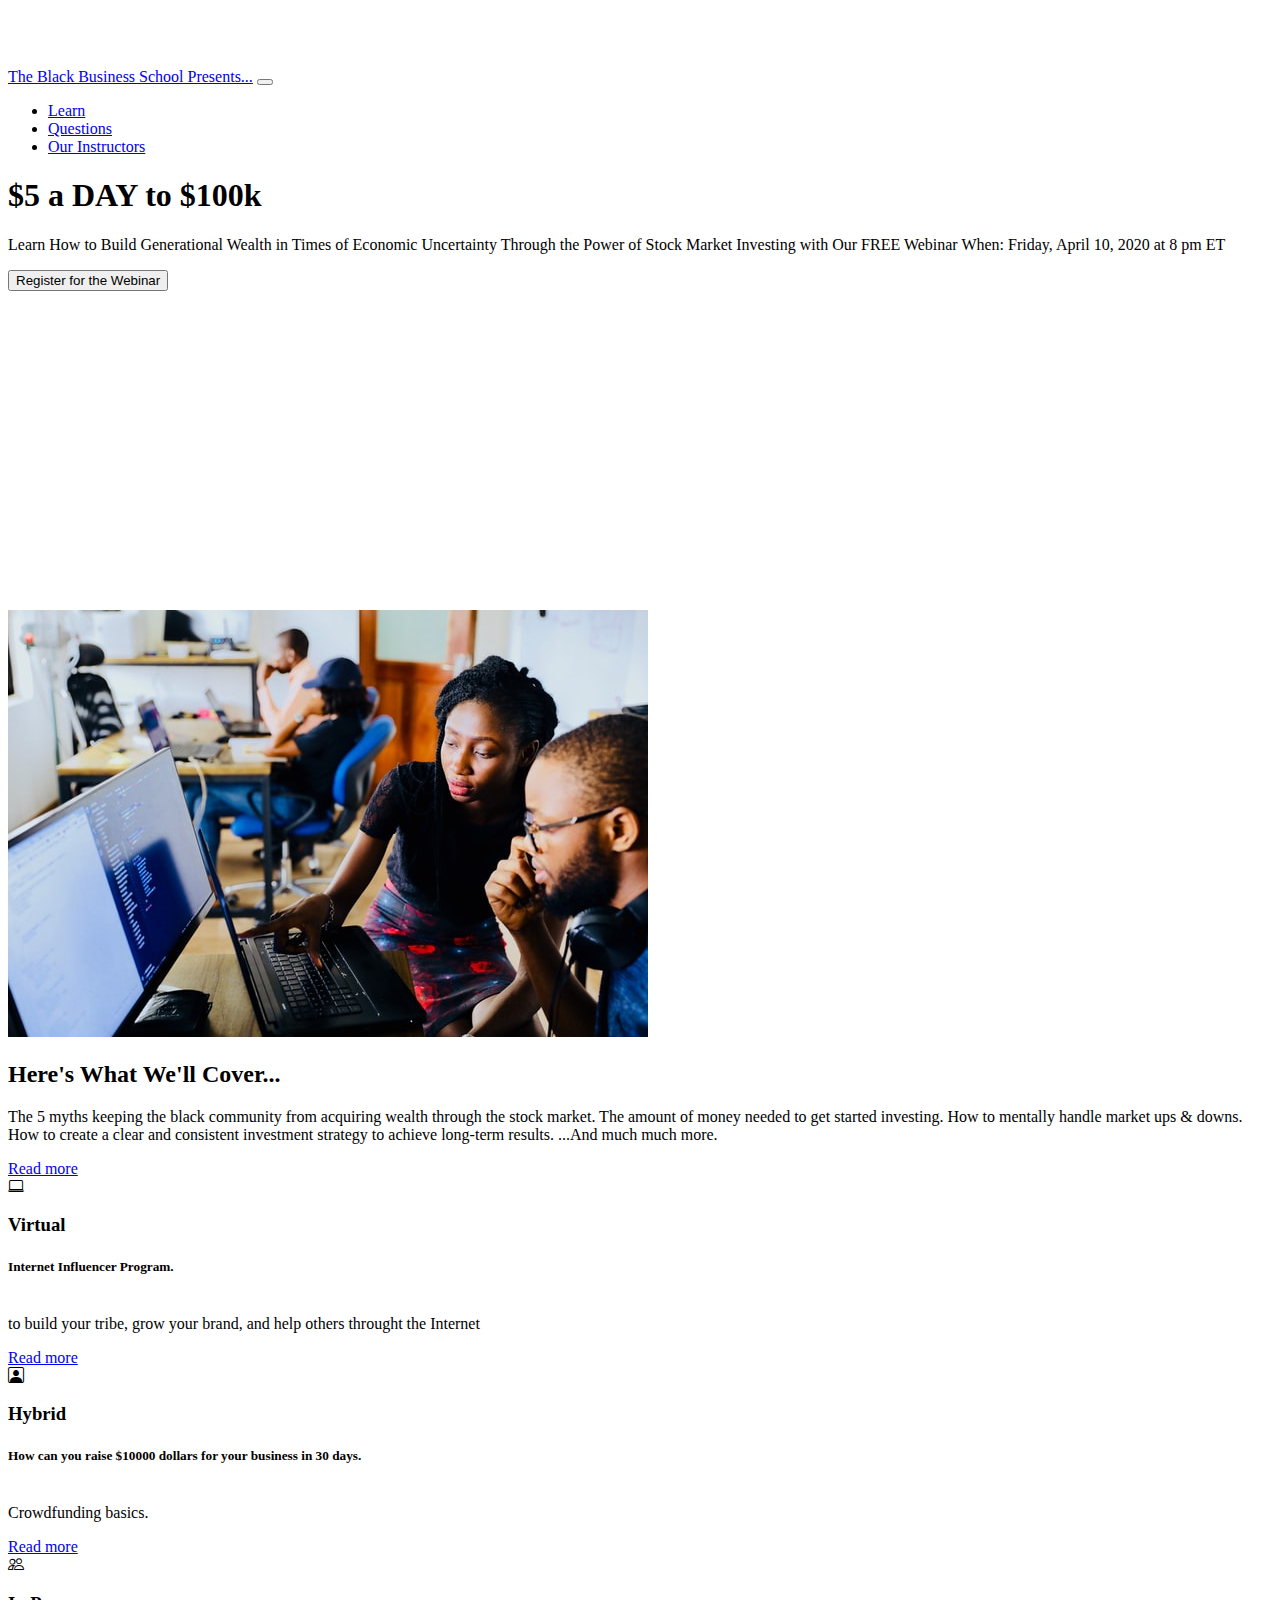
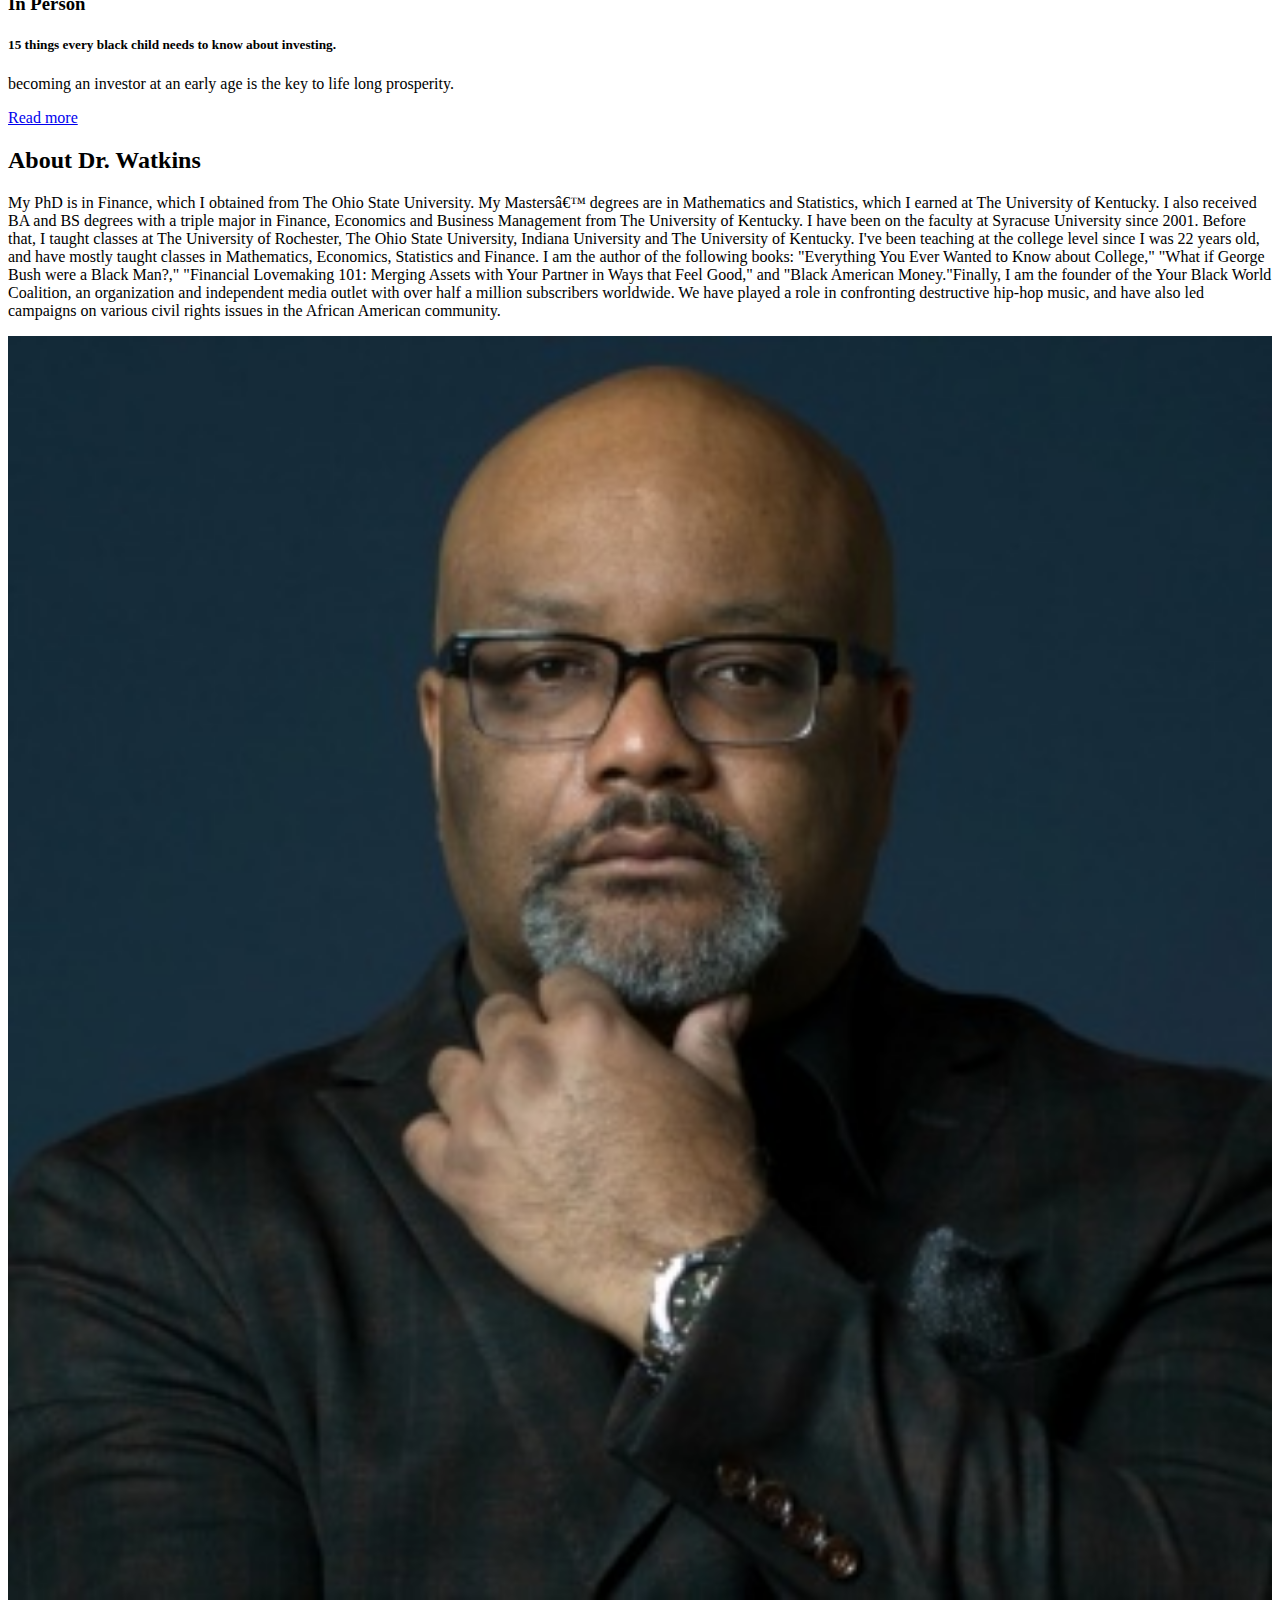
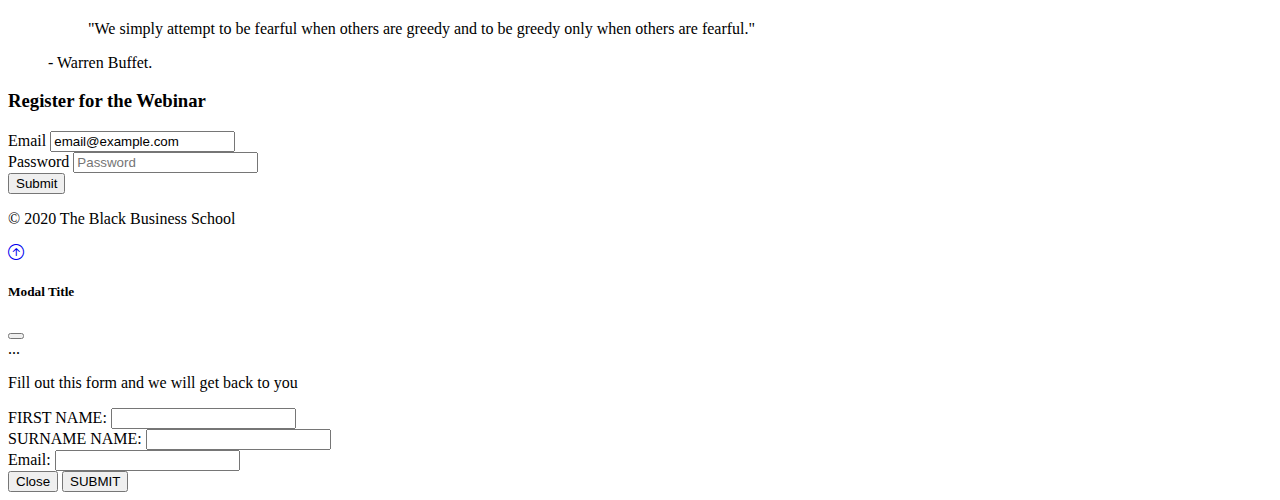
<file: index.html>
<!DOCTYPE html>
<html lang="en">
<head>
    <meta charset="utf-8>" http-equiv="x-UA-Compatable" content="IE=edge">
    <meta name="viewport" content="width=device-width, initial-scale=1.0">
    <link href="https://cdn.jsdelivr.net/npm/bootstrap@5.0.1/dist/css/bootstrap.min.css" 
    rel="stylesheet" integrity="sha384-+0n0xVW2eSR5OomGNYDnhzAbDsOXxcvSN1TPprVMTNDbiYZCxYbOOl7+AMvyTG2x"
    crossorigin="anonymous">
    <link rel="stylesheet" href="https://cdn.jsdelivr.net/npm/bootstrap-icons@1.3.0/font/bootstrap-icons.css">
    <link href='https://api.mapbox.com/mapbox-gl-js/v2.3.1/mapbox-gl.css' rel='stylesheet'/>
    <link rel="stylesheet" href="style.css">
    <title>Design ST2021 - LINCOLN GIBSON
</title>
</head>  
<body>
    <!--navbar-->
    <nav class="navbar navbar-expand-lg bg-dark navbar-dark py-3 fixed-top">
      <div class="container"><a href="#" class="navbar-brand">The Black Business School Presents...</a>
            <button class="navbar-toggler" type="button" data-bs-toggle="collapse" data-bs-target="#navbarNav" aria-controls="navbarnav" aria-expanded="true" aria-label="Toggle navigation">
            <span class="navbar-toggler-icon"></span> 
      </button>
        <div class="collapse navbar-collapse" id="navbarNav">
        <ul class="navbar-nav ms-auto">
          <li class="nav-item">
            <a href="#learn" class="nav-link">Learn</a>
          </li>
          <li class="nav-item">
            <a href="#Questions" class="nav-link">Questions</a>
          </li>
          <li class="nav-item">
            <a href="#Instructors" class="nav-link">Our Instructors</a> 
          </li>
        </ul>
      </ul>
    </div>
  </nav>
      <!--showcase-->
  <section class="bg-dark text-light p-5 p-lg-0 pt-lg-5 text-center text-sm-start"> 
    <div class="container">
      <div class="d-sm-flex align-items-content">
        <div>
          <h1>
            <span class="text-danger">$5 a DAY to $100k</span></h1>
          <p class="lead my-4"> 
            Learn How to Build Generational Wealth in Times of Economic Uncertainty Through the Power of Stock Market Investing with Our FREE Webinar
            When: Friday, April 10, 2020 at 8 pm ET</p>
          <button class="btn btn-primary btn-lg" data-bs-toggle="modal" data-bs-target="#enroll">Register for the Webinar</button>
        </div>
        <iframe class="mb-5 md" width="960" height="315" src="https://www.youtube.com/embed/9p7mF3SDlBk" title="YouTube video player" frameborder="0" allow="accelerometer; autoplay; clipboard-write; encrypted-media; gyroscope; picture-in-picture" allowfullscreen></iframe>
      </div>
    </div> 
  </section>


  <!--learn sections-->
  <section id="learn" class="p-5">
  <div class="container">
    <div class="row align-items-center justify-conten-between">
    <div class="col-md">
      <img src="img/lagos-techie-unsplash.jpg" class="img-fluid" alt="">
    </div>
      <div class="col-md p-5">
      <h2>Here's What We'll Cover...</h2>
          <p class="lead">The 5 myths keeping the black community from acquiring wealth through the stock market.
          The amount of money needed to get started investing.
          How to mentally handle market ups & downs.
          How to create a clear and consistent investment strategy to achieve long-term results.
          ...And much much more.</p>
      <a href="#"class="btn btn-primary mt-3">
      <i class="bi.bi-chevron-right"></i>Read more
      </a>
      </div>
    </div>
  </div>

  <!-- boxes -->
  <section class="p-5">
    <div class="container">
      <div class="row text-center g-4">
        <div class="col-md">
          <div class="card bg-dark text-light">
            <div class="card-body text-center">
              <div class="h1 mb-3">
            <i class="bi bi-laptop"></i>
          </div>
          <h3 class="card title mb-3 text-dark">Virtual</h3>
          <p class="card-text"><h5>Internet Influencer Program.</h5><br> to build your tribe, grow your brand, and help others throught the Internet</p>
          <a href="#" class="btn btn-primary">Read more</a>
        </div>
      </div>
    </div>
    <div class="col-md">
      <div class="card bg-secondary text-light">
        <div class="card-body text-center">
          <div class="h1 mb-3">
            <i class="bi bi-person-square"></i>
          </div>
          <h3 class="card title mb-3 text-dark">Hybrid</h3>
          <p class="card-text"><h5>How can you raise $10000 dollars for your business in 30 days.</h5><br>Crowdfunding basics.
          </p>
          <a href="#" class="btn btn-dark">Read more</a>
        </div>
      </div>
    </div>
      <div class="col-md">
        <div class="card bg-dark text-light">
          <div class="card-body text-center">
            <div class="h1 mb-3">
              <i class="bi bi-people"></i>
            </div>
            <h3 class="card title mb-3 text-dark">In Person</h3>
            <p class="card-text"><h5>
              15 things every black child needs to know about investing.</h5>becoming an investor at an early age is the key to life long prosperity.
            </p>
            <a href="#" class="btn btn-primary">Read more</a>
            </div>
          </div>
        </div>
      </div>
    </div>
  </section>

  </section>
  <section id="learn" class="p-5 bg-dark text-light">
    <div class="container">
      <div class="row align-items-center justify-content-between">
        <div class="col-md">
        <div class="col-md p-5">
          <h2>About Dr. Watkins</h2>
            <p class="lead">My PhD is in Finance, which I obtained from The Ohio State University. My Masters’ degrees are in Mathematics and Statistics, which I earned at The University of Kentucky.
            I also received BA and BS degrees with a triple major in Finance, Economics and Business Management from The University of Kentucky.
            I have been on the faculty at Syracuse University since 2001. Before that, I taught classes at The University of Rochester, The Ohio State University, Indiana University and The University of Kentucky. I've been teaching at the college level since I was 22 years old, and have mostly taught classes in Mathematics, Economics, Statistics and Finance.<b></b>
            I am the author of the following books: "Everything You Ever Wanted to Know about College," "What if George Bush were a Black Man?," "Financial Lovemaking 101: Merging Assets with Your Partner in Ways that Feel Good," and "Black American Money."Finally, I am the founder of the Your Black World Coalition, an organization and independent media outlet with over half a million subscribers worldwide. We have played a role in confronting destructive hip-hop music, and have also led campaigns on various civil rights issues in the African American community.
            </p>
          <!--<a href="#" class="btn btn-light mt-3 mb-3">
            <i class="bi.bi-chevron-right"></i>Read More</a>-->
          <img src="img/Dr-Boyce-Watkins.jpg" width="100%" height="auto" class="img-fluid rounded" alt="image of Dr Boyce Watkins">
          </div>
        </div>
      </div>
    </div>

  </section>

  <figure class="text-center mb-5 mt-5">
    <blockquote class="blockquote">
      <p>"We simply attempt to be fearful when others are greedy and to be greedy only when others are fearful."</p>
      </blockquote>
      <figcaption class="blockquote-footer">- Warren Buffet.<cite title="Source Title"></cite>
      </figcaption>
    </figure>

  <!---instructors

  <section id="Instructors" class="p-5 bg-primary">
    <div class="container">
      <h2 class="text-center text-white">Our Instructors</h2>
      <p class="lead text-center text-white mb-5"> Our Instructors have over 5 years Experience in Education.
      </p>
      <div class="row g-4">
        <div class="col-md-6 col-lg-3">
        <div class="card bg-light">
          <div class="card-body text-center">
            <img src="https://randomuser.me/api/portraits/men/11.jpg" class="rounded-circle mb-3" 
            alt=""
            />
            <h3 class="card-title mb-3">John Doe</h3>
            <p class="card-text">Lorem ipsum dolor sit amet, consectetur adipisicing elit. Consequatur praesentium incidunt minus, mollitia voluptatum ea.</p>
            <a href="#"><i class="bi-twitter text-dark mx-1"></i></a>
            <a href="#"><i class="bi-facebook text-dark mx-1"></i></a>
            <a href="#"><i class="bi-whatsapp text-dark mx-1"></i></a>
            <a href="#"><i class="bi-instagram text-dark mx-1"></i></a>
          </div>
        </div>
      </div>
        <div class="col-md-6 col-lg-3">
          <div class="card bg-light">
            <div class="card-body text-center">
              <img src="https://randomuser.me/api/portraits/women/12.jpg" class="rounded-circle mb-3" alt="" />
              <h3 class="card-title mb-3">Jane Doe</h3>
              <p class="card-text">Lorem ipsum dolor sit amet, consectetur adipisicing elit. Consequatur praesentium incidunt
                minus, mollitia voluptatum ea.</p>
              <a href="#"><i class="bi-twitter text-dark mx-1"></i></a>
              <a href="#"><i class="bi-facebook text-dark mx-1"></i></a>
              <a href="#"><i class="bi-whatsapp text-dark mx-1"></i></a>
              <a href="#"><i class="bi-instagram text-dark mx-1"></i></a>
            </div>
          </div>
      </div>
      <div class="col-md-6 col-lg-3">
        <div class="card bg-light">
          <div class="card-body text-center">
            <img src="https://randomuser.me/api/portraits/men/13.jpg" class="rounded-circle mb-3" alt="" />
            <h3 class="card-title mb-3">Sean Doe</h3>
            <p class="card-text">Lorem ipsum dolor sit amet, consectetur adipisicing elit. Consequatur praesentium incidunt
              minus, mollitia voluptatum ea.</p>
            <a href="#"><i class="bi-twitter text-dark mx-1"></i></a>
            <a href="#"><i class="bi-facebook text-dark mx-1"></i></a>
            <a href="#"><i class="bi-whatsapp text-dark mx-1"></i></a>
            <a href="#"><i class="bi-instagram text-dark mx-1"></i></a>
          </div>
        </div>
      </div>
        <div class="col-md-6 col-lg-3">
          <div class="card bg-light">
            <div class="card-body text-center">
              <img src="https://randomuser.me/api/portraits/women/14.jpg" class="rounded-circle mb-3" alt="" />
              <h3 class="card-title mb-3">Jeanna Doe</h3>
              <p class="card-text">Lorem ipsum dolor sit amet, consectetur adipisicing elit. Consequatur praesentium incidunt
                minus, mollitia voluptatum ea.</p>
              <a href="#"><i class="bi-twitter text-dark mx-1"></i></a>
              <a href="#"><i class="bi-facebook text-dark mx-1"></i></a>
              <a href="#"><i class="bi-whatsapp text-dark mx-1"></i></a>
              <a href="#"><i class="bi-instagram text-dark mx-1"></i></a>
        </div>
      </div>
    </div> 
  </section>-->

    <!--newsletter-->
  <section class="bg-primary text-light p-5">
    <div class="container">
      <div class="d-md-flex justify-content-between 
            align-items-center">
        <h3 class="mb-3 mb-lg-0">Register for the Webinar</h3>
        <div class="input-group">
          <form class="row lg-3">
            <div class="col-auto">
              <label for="inputEmail2" class="visually-hidden">Email</label>
              <input type="Email" class="form-control" id="Email" value="email@example.com" required/>
            </div>
            <div class="col-auto">
              <label for="inputPassword2" class="visually-hidden">Password</label>
              <input type="password" class="form-control" id="inputPassword2" placeholder="Password" required/>
            </div>
            <div class="col-auto">
              <button type="submit" class="btn btn-dark mb-3">Submit</button>
            </div>
          </form>
        </div>
      </div>
    </div>
  </section>

  <!--footer-->

  <footer class="p-5 bg-dark text-white text-center position-relative">
    <div class="container">
      <p class="lead">&copy; 2020 The Black Business School</p>
      <a href="#" class="position-relative" bottom-0 end-0 p-3> 
      <i class="bi bi-arrow-up-circle h1"></i></a>
    </div>
  </footer>

  <!-- Modal -->

  <div class="modal fade" id="enroll" tabindex="-1" aria-labelledby="enrollLabel" aria-hidden="true">
    <div class="modal-dialog">
      <div class="modal-content">
        <div class="modal-header">
          <h5 class="modal-title" id="enrolllabel">Modal Title</h5>
          <button type="button" class="btn-close" data-bs-dismiss="modal" aria-label="Close"></button>
        </div>
        <div class="modal-body">
          ...<p class="lead">Fill out this form and we will get back to you</p>
          <form>
            <div class="mb-3">
              <label for="first-name" class="col-form-lable">FIRST NAME:
              </label>
                <input type="text" class="form-control" id="first-name"/>      
            </div>
            <div class="mb-3">
              <label for="surname-name" class="col-form-lable">SURNAME NAME:
              </label>
              <input type="text" class="form-control" id="surname-name" />
            </div>
            <div class="mb-3">
              <label for="email" class="col-form-lable">Email:
              </label>
              <input type="text" class="form-control" id="email" />
            </div>
          </form>
        </div>
        <div class="modal-footer">
          <button type="button" class="btn btn-secondary" data-bs-dismiss="modal">Close</button>
          <button type="button" class="btn btn-primary">SUBMIT</button>
        </div>
      </div>
    </div>
  </div>

  <script
    src="https://cdn.jsdelivr.net/npm/bootstrap@5.0.1/dist/js/bootstrap.bundle.min.js"
    integrity="sha384-gtEjrD/SeCtmISkJkNUaaKMoLD0//ElJ19smozuHV6z3Iehds+3Ulb9Bn9Plx0x4" 
    crossorigin="anonymous">
  </script>
  <script src='https://api.mapbox.com/mapbox-gl-js/v2.3.1/mapbox-gl.js'>
  </script>
    <!--<script>
    mapboxgl.accessToken = 'pk.eyJ1IjoibGluY29sbmciLCJhIjoiY2txOGZ4YW0wMDFyMjJvbmcxMjBxcmN4MCJ9.l5-qqZUGV_XtVk3_6wcygg';
    var map = new mapboxgl.Map({
    container: 'map',
    style: 'mapbox://styles/mapbox/streets-v11',
    center:[-77.4,18.466667],
    zoom:14.5
    });
    </script>-->
</body>
</html>
</file>
<file: style.css>
body::before{display: block;
content: '';
height: 60px;
}

#map {width: 100%;
    height: 100%;
    border-radius: 10px;
}

@media(min-width:768px){
    .news-input{width: 50%;}
}
</file>
